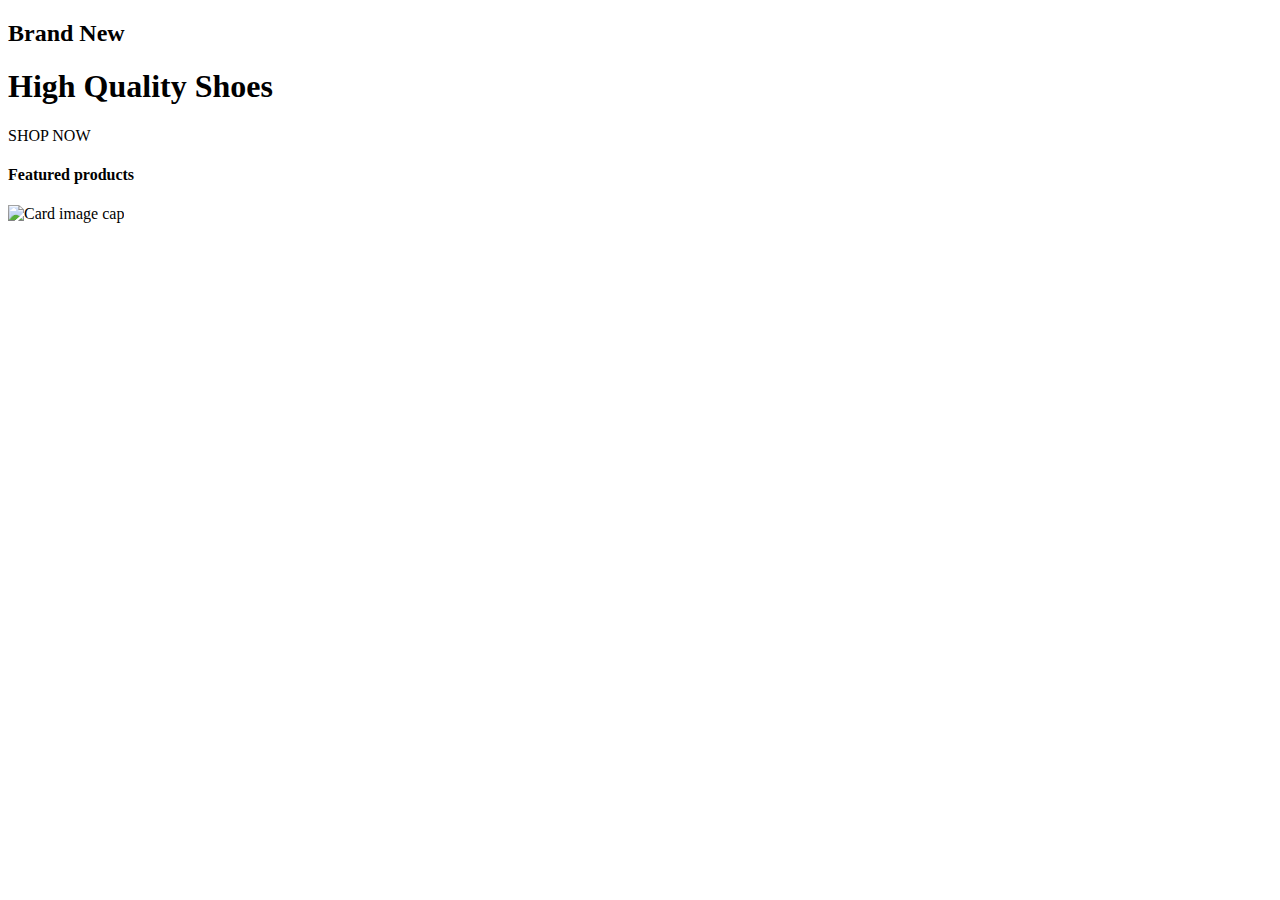
<file: src/main/resources/templates/index.html>
<!doctype html>
<html lang="en" xmlns:th="http://www.w3.org./1999/xhtml">
<head th:replace="common/header :: common-header" />


<body class="d-flex flex-column" >
  <div th:replace="common/header :: navbar"> </div>

  
  <div class="jumbotron jumbotron-fluid mt-0" th:style="'background-image: url(/image/background/adidas-background.jpg);'">
  	<div class="container">
      <div class="row text-left py-5">   
         <div class="col-sm-12 col-md-10 offset-md-1 col-lg-8 offset-lg-3 col-xl-6 offset-xl-6 my-auto">  
            <h2 class="bg-warning text-dark d-inline-block p-1">Brand New</h2>
            <h1 class="font-weight-bold">High Quality Shoes</h1>
            <a th:href="@{/store}" class="btn btn-primary rounded-pill" data-addclass-on-xs="btn-sm">SHOP NOW</a>       
          </div> 
      </div>
  </div>
  </div>  
   

  <section class="section py-5 " id="article-list">
    <div class="container text-center">
      <h4 class="font-weight-bold ">Featured products</h4>
        <div class="featured-items mt-4">
          <div class="card card-product card-featured" th:each="article : ${articles}">
            <div class="card-body">
              <a th:href="@{/article-detail?id=}+${article.id}"><img class="card-img-top" th:src="${article.picture} ? '/image/article/pictures/'+${article.picture}+'.jpg' : '/image/article/itemexample.jpg'" alt="Card image cap"></a>
              <a th:href="@{/article-detail?id=}+${article.id}" class="card-title" th:text="${article.title}"></a>
              <div class="price"><span th:text="'$'+${article.price}"></span></div>
            </div>
          </div>
        </div>
    </div>
  </section>

  <div th:replace="common/header :: footer"> </div>
  <div th:replace="common/header :: body-scripts"> </div>
  
  <script type="text/javascript">
    $(document).ready(function(){
      $('.featured-items').slick({
    	  infinite: true,
    	  slidesToShow: 4,
    	  slidesToScroll: 4,
    	  responsive: [
    	    {
    	      breakpoint: 1200,
    	      settings: {
    	        slidesToShow: 3,
    	        slidesToScroll: 3,
    	      }
    	    },
    	    {
    	      breakpoint: 768,
    	      settings: {
    	        slidesToShow: 2,
    	        slidesToScroll: 2
    	      }
    	    },
    	    {
    	      breakpoint: 480,
    	      settings: {
    	        slidesToShow: 1,
    	        slidesToScroll: 1
    	      }
    	    }    	    
    	  ]
      })
      .on('setPosition', function (event, slick) {
		slick.$slides.css('height', slick.$slideTrack.height() + 'px');
	    });
    });
  </script>
</body>
</html>
</file>
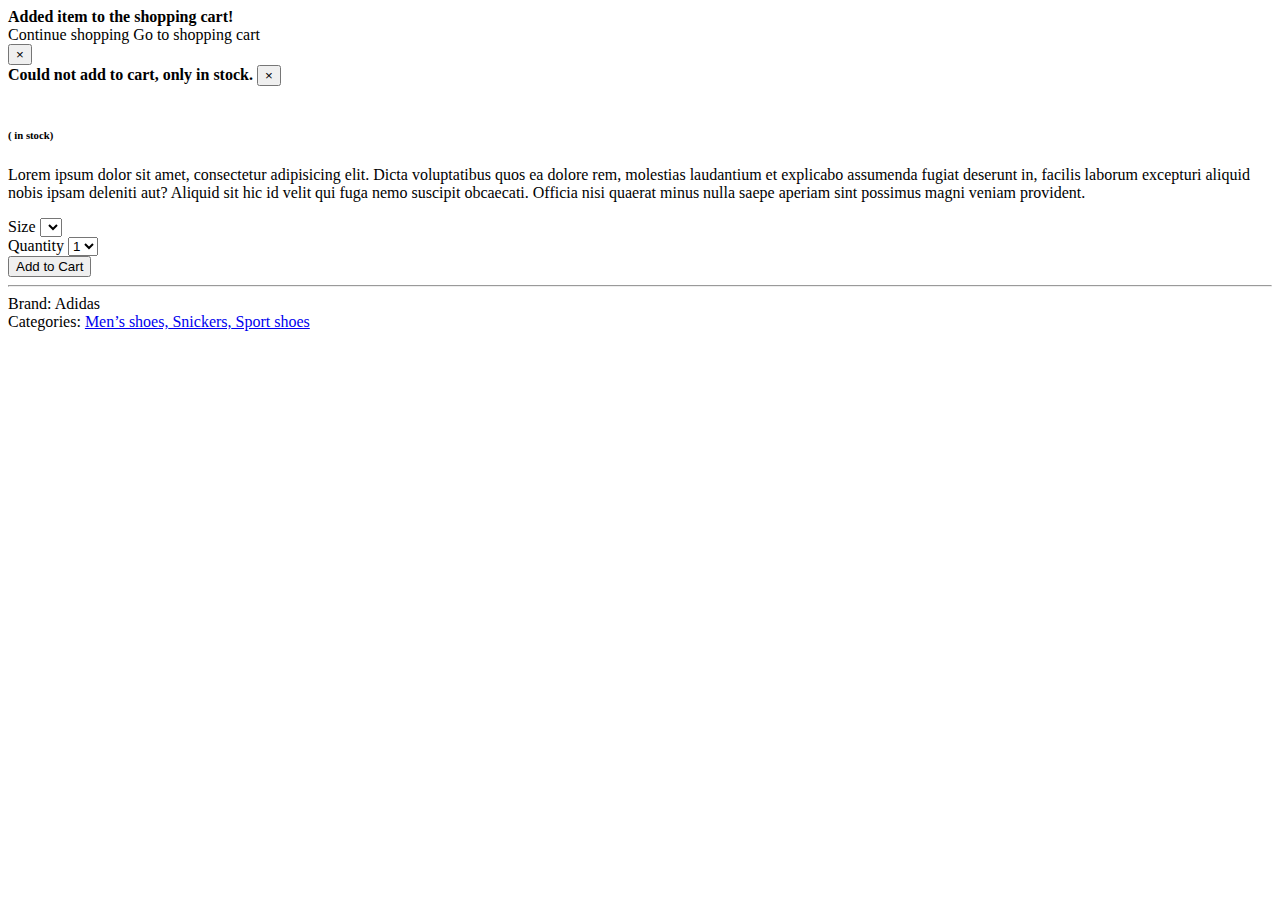
<file: src/main/resources/templates/articleDetail.html>
<!doctype html>
<html lang="en" xmlns:th="http://www.w3.org./1999/xhtml">
<head th:replace="common/header :: common-header" />


<body class="d-flex flex-column">
  <div th:replace="common/header :: navbar"> </div>
  
  <div class="container page-content mt-3 mb-3">  
    <div th:if="${addArticleSuccess}" class="alert alert-success alert-dismissible fade show" role="alert">
      <strong>Added item to the shopping cart!</strong>
      <div class="d-flex mt-2">
        <a th:href="@{/store}" class="btn btn-info rounded-pill mx-2"><i data-feather="arrow-left"></i> Continue shopping</a>            
        <a th:href="@{/shopping-cart/cart}" class="btn btn-primary rounded-pill mx-2">Go to shopping cart <i data-feather="arrow-right"></i></a>
      </div>
      <button type="button" class="close" data-dismiss="alert" aria-label="Close">
        <span aria-hidden="true">&times;</span>
      </button>
    </div>
    <div th:if="${notEnoughStock}" class="alert alert-danger alert-dismissible fade show" role="alert">
      <strong>Could not add to cart, only <span th:text="${article.stock}"></span> in stock.</strong>
      <button type="button" class="close" data-dismiss="alert" aria-label="Close">
        <span aria-hidden="true">&times;</span>
      </button>
    </div>  
    <div class="card">
      <div class="card-body">
        <div class="row">
          <div class="col-md-6">
            <img class="img-fluid" th:src="'/image/article/pictures/'+${article.picture}+'.jpg'">
          </div>
          <div class="col-md-6 mt-3 mt-md-0">          
            <h2 class="card-title" th:text="${article.title}"></h2>
            <div class="d-flex align-items-center">
              <h2 class="price font-weight-bold mr-3">
                <span th:text="'$'+${#numbers.formatDecimal(article.price, 0, T(Math).round(article.price) == article.price ? 0 : 2)}"></span>
              </h2>              
              <h6>(<span th:text="${article.stock}"></span> in stock)</h6>
            </div>            
            <p class="d-none d-lg-block">Lorem ipsum dolor sit amet, consectetur adipisicing elit. Dicta voluptatibus quos ea dolore rem, molestias laudantium et explicabo assumenda fugiat deserunt in, facilis laborum excepturi aliquid nobis ipsam deleniti aut? Aliquid sit hic id velit qui fuga nemo suscipit obcaecati. Officia nisi quaerat minus nulla saepe aperiam sint possimus magni veniam provident.</p>
            <form th:action="@{/shopping-cart/add-item}" method="post">
              <input hidden="hidden" th:field="*{article.id}">  
              <div class="form-row">
                <div class="form-group col-sm-3">
                  <label class="font-weight-bold d-block">Size</label>
                  <select class="form-control" id="size" th:name="size">
                    <option th:each="size : ${article.sizes}" th:value="${size.getValue()}" th:text="${size.getValue()}"></option>
                  </select>
                </div>                               
              </div>
              <div class="form-row">
                <div class="form-group col-sm-3">
                  <label class="font-weight-bold" for="quantity">Quantity</label>
                  <select class="form-control" id="quantity" th:name="qty">
                    <option>1</option>
                    <option>2</option>
                    <option>3</option>
                    <option>4</option>
                    <option>5</option>                   
                  </select>
                </div>
                <div class="form-group col-sm-6 offset-sm-3 d-flex align-items-end">
                  <button type="submit" class="btn btn-primary btn-block rounded-pill atc-demo">Add to Cart</button>
                </div>
              </div>
            </form>
            <hr>
            <div class="pt-1 mb-2"><span class="text-medium">Brand:</span> Adidas</div>
            <div class="padding-bottom-1x mb-2"><span class="text-medium">Categories:&nbsp;</span><a class="navi-link" href="#">Men’s shoes,</a><a class="navi-link" href="#"> Snickers,</a><a class="navi-link" href="#"> Sport shoes</a></div>
          </div>
        </div>
      </div>    
    </div>
  </div>

  <div th:replace="common/header :: footer"> </div> 
  <div th:replace="common/header :: body-scripts"> </div>
</body>
</html>
</file>
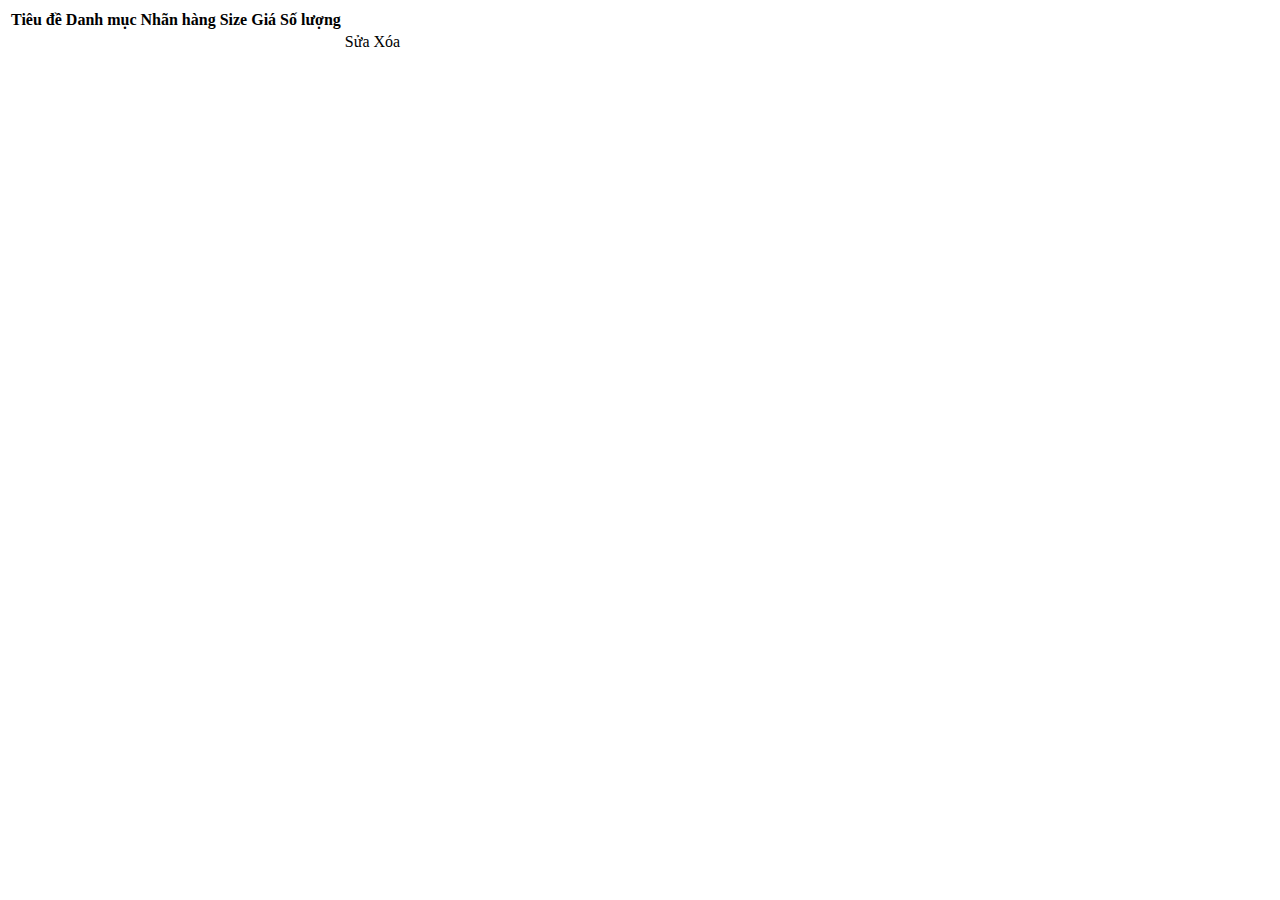
<file: src/main/resources/templates/articleList.html>
<!DOCTYPE html>
<html lang="en" xmlns:th="http://www.w3.org./1999/xhtml" xmlns:sec="http://www.w3.org./1999/xhtml">
<head th:replace="common/header :: common-header" />
<body>

  <div th:replace="adminHome :: navbarAdmin"> </div>

  <div class="container page-content">
    <table id="table-article" class="table table-striped table-bordered table-hover">
    <thead class="thead-dark">
      <tr>
        <th>Tiêu đề</th>
        <th>Danh mục</th>
        <th>Nhãn hàng</th>
        <th>Size</th>
        <th>Giá</th>
        <th>Số lượng</th>
        <th></th>
      </tr>
    </thead>
    <tbody>
      <tr data-th-each="article : ${articles}">
        <td th:text="${article.title}"></td>
        <td><div style="display:flex;"><span th:each="item : ${article.categories}" 
            th:text="${item.getName()}" class="badge badge-secondary mt-1 mr-1" ></span></div></td>
        <td><div style="display:flex;"><span th:each="item : ${article.brands}" 
            th:text="${item.getName()}" class="badge badge-secondary mt-1 mr-1" ></span></div></td>
        <td><div style="display:flex;"><span th:each="item : ${article.sizes}" 
            th:text="${item.getValue()}" class="badge badge-secondary mt-1 mr-1" ></span></div></td>
        <td th:text="${article.price}"></td>
        <td th:text="${article.stock}"></td>
        <td><a th:href="@{/article/edit?id=}+${article.id}" class="badge badge-primary">Sửa</a>
            <a th:href="@{/article/delete?id=}+${article.id}" class="badge badge-danger">Xóa</a> </td>
      </tr>
    </tbody>
  </table>
  </div>



  <div th:replace="common/header :: body-scripts"> </div>
  
  <script>
  	$(document).ready(function() {
	    $('#table-article').DataTable({
	    	stateSave: true
	    });
	} );
  </script> 

</body>
</html>
</file>
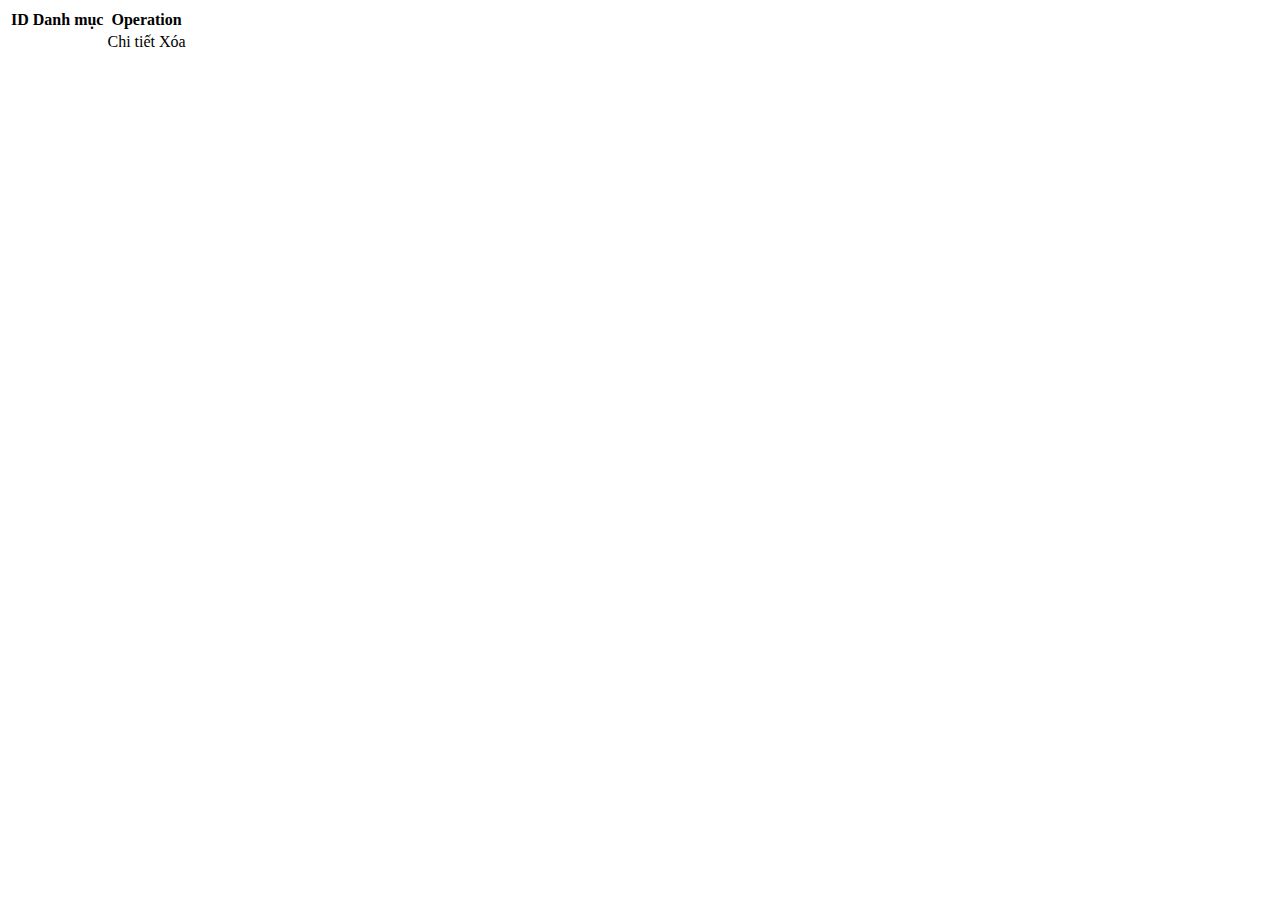
<file: src/main/resources/templates/categoryList.html>
<!doctype html>
<html lang="en" xmlns:th="http://www.w3.org./1999/xhtml">
<head th:replace="common/header :: common-header">

<body>
<div th:replace="adminHome :: navbarAdmin"> </div>

<div class="container page-content">
    <table id="table-category" class="table table-striped table-bordered table-hover">
        <thead class="thead-dark">
        <tr>
            <th>ID</th>
            <th>Danh mục</th>
            <th>Operation</th>
        </tr>
        </thead>
        <tbody>
        <tr data-th-each="categories : ${categories}">
            <td th:text="${categories.id}"></td>
            <td><div style="display:flex;"><span th:text="${categories.name}" class="badge badge-secondary mt-1 mr-1" ></span></div></td>

            <td><a th:href="@{/admin/showDetailInfoUser?id=}+${categories.id}" class="badge badge-primary">Chi tiết</a>
                <a th:href="@{/admin/showDetailInfoUser}" class="badge badge-danger">Xóa</a> </td>
        </tr>
        </tbody>
    </table>
</div>

<div th:replace="common/header :: body-scripts"> </div>

<script>
    $(document).ready(function() {
        $('#table-article').DataTable({
            stateSave: true
        });
    } );
</script>

</body>
</file>
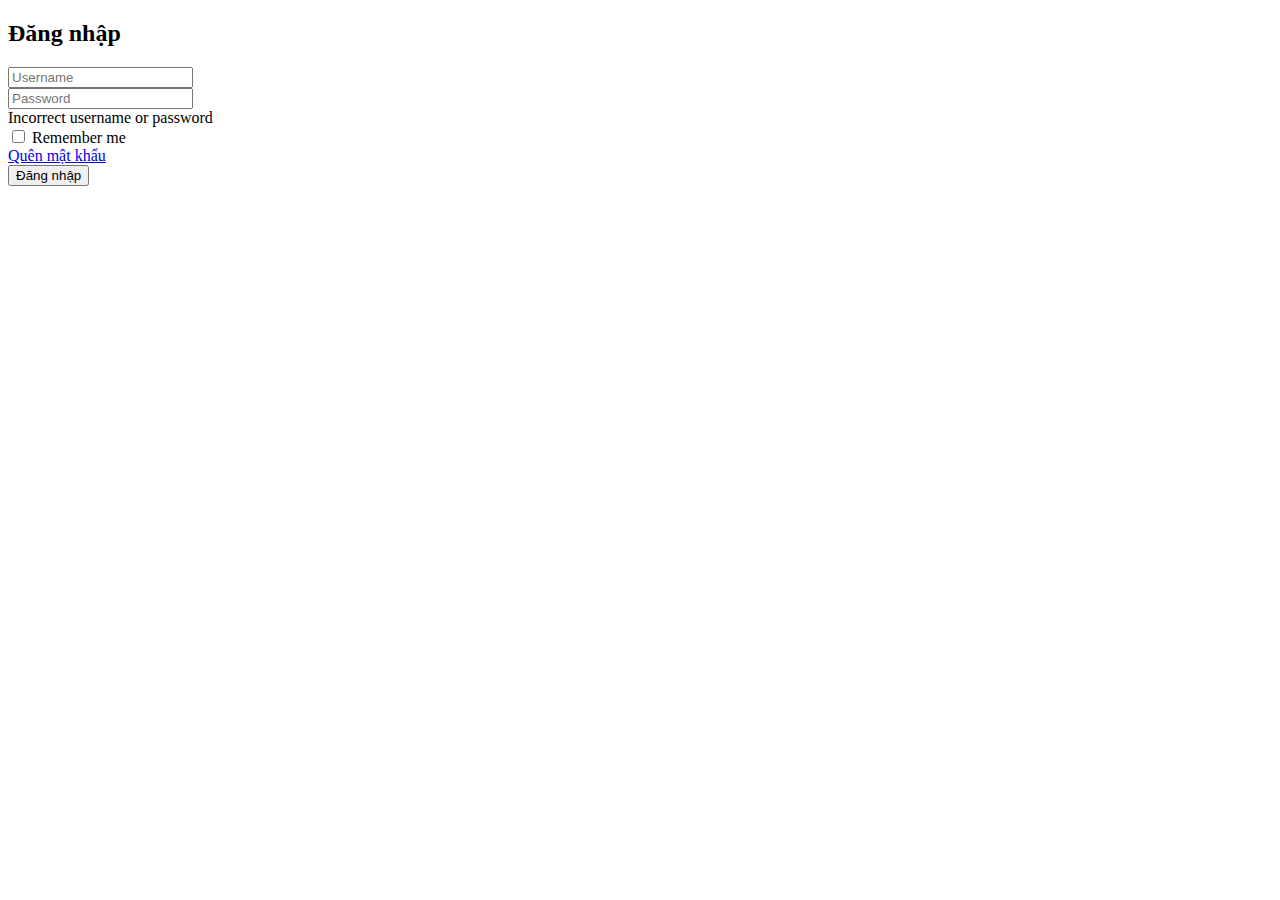
<file: src/main/resources/templates/myAccount1.html>
<!doctype html>
<html lang="en" xmlns:th="http://www.w3.org./1999/xhtml">
<head th:replace="common/header :: common-header" />


<body class="d-flex flex-column">
  <div th:replace="common/header :: navbar"> </div>

  <div class="container my-3 my-sm-5 page-content">
    <div class="row justify-content-center" id="row-login">
      <div class="col-sm-10 col-md-11 col-lg-9 col-xl-8">      
        <div class="card card-login">
          <div class="card-body">
            <div class="row">
            
              <!-- Login Form -->
              <div class="col-md-6 col-login">
                <form th:action="@{/login}" method="post" >
                  <div class="form-group text-center mb-2">
                    <h2 class="mb-0">Đăng nhập</h2>
<!--                    <em>to your account</em>-->
                  </div>
                  <div class="form-group">
                    <div class="input-icon"> 
                      <i data-feather="user"></i> 
                      <input required="required" type="text" class="form-control" placeholder="Username" name="username" 
                             th:classappend="${param.error} ? is-invalid" >
                    </div>
                  </div>
                  <div class="form-group">
                    <div class="input-icon"> 
                      <i data-feather="lock"></i> 
                      <input required="required" type="password" class="form-control" placeholder="Password" name="password"
                             th:classappend="${param.error} ? is-invalid" >
                      <div class="invalid-feedback">Incorrect username or password</div>  
                    </div>                    
                  </div>
                  <div class="form-group d-flex justify-content-between">
                    <div class="custom-control custom-checkbox">
                      <input type="checkbox"
                        class="custom-control-input" id="loginRemember" name="remember-me">
                      <label class="custom-control-label"
                        for="loginRemember">Remember me</label>
                    </div>
                    <a href="#" class="text-primary small reset">Quên mật khẩu</a>
                  </div>
                  <button type="submit"
                    class="btn btn-primary btn-block">Đăng nhập</button>
                </form>
              </div>
              <!-- /Login Form -->

<!--              <span class="or-divider">OR</span>-->

              <!-- Register Form -->
<!--              <div class="col-md-6 col-register">-->
<!--                <form th:action="@{/new-user}" method="post">-->
<!--                  <div class="form-group text-center">-->
<!--                    <h2 class="bold">Đăng ký</h2>-->
<!--                  </div>-->
<!--                  <div class="form-group">                -->
<!--                    <div class="input-icon"> -->
<!--                      <i data-feather="mail"></i> -->
<!--                      <input required="required" type="email" class="form-control" th:classappend="${emailExists} ? is-invalid" -->
<!--                             name="email" placeholder="Địa chỉ email" th:value="${email}">-->
<!--                      <div class="invalid-feedback">Email đã tồn tại</div>-->
<!--                    </div>-->
<!--                  </div>-->
<!--                  <div class="form-group">-->
<!--                    <div class="input-icon"> -->
<!--                      <i data-feather="user"></i> -->
<!--                      <input required="required" type="text" class="form-control" th:classappend="${usernameExists} ? is-invalid"-->
<!--                             placeholder="Tên đăng nhập" name="username" th:value="${username}">-->
<!--                      <div class="invalid-feedback">Tên đã tồn tại</div>-->
<!--                      -->
<!--                    </div>-->
<!--                  </div>-->
<!--                  <div class="form-group">-->
<!--                    <div class="input-icon"> -->
<!--                      <i data-feather="lock"></i> <input type="password" required="required"-->
<!--                        class="form-control" name="new-password"-->
<!--                        placeholder="Mật khẩu" autocomplete="new-password">-->
<!--                    </div>-->
<!--                  </div>-->
<!--                  <button type="submit"-->
<!--                    class="btn btn-outline-primary btn-block">Đăng ký</button>-->
<!--                </form>-->
<!--              </div>-->
              <!-- /Register Form -->
            </div>
          </div>
        </div>
      </div>
    </div>
  </div>
  
  <div th:replace="common/header :: footer"> </div>
  <div th:replace="common/header :: body-scripts"> </div>
  
</body>
</html>
</file>
